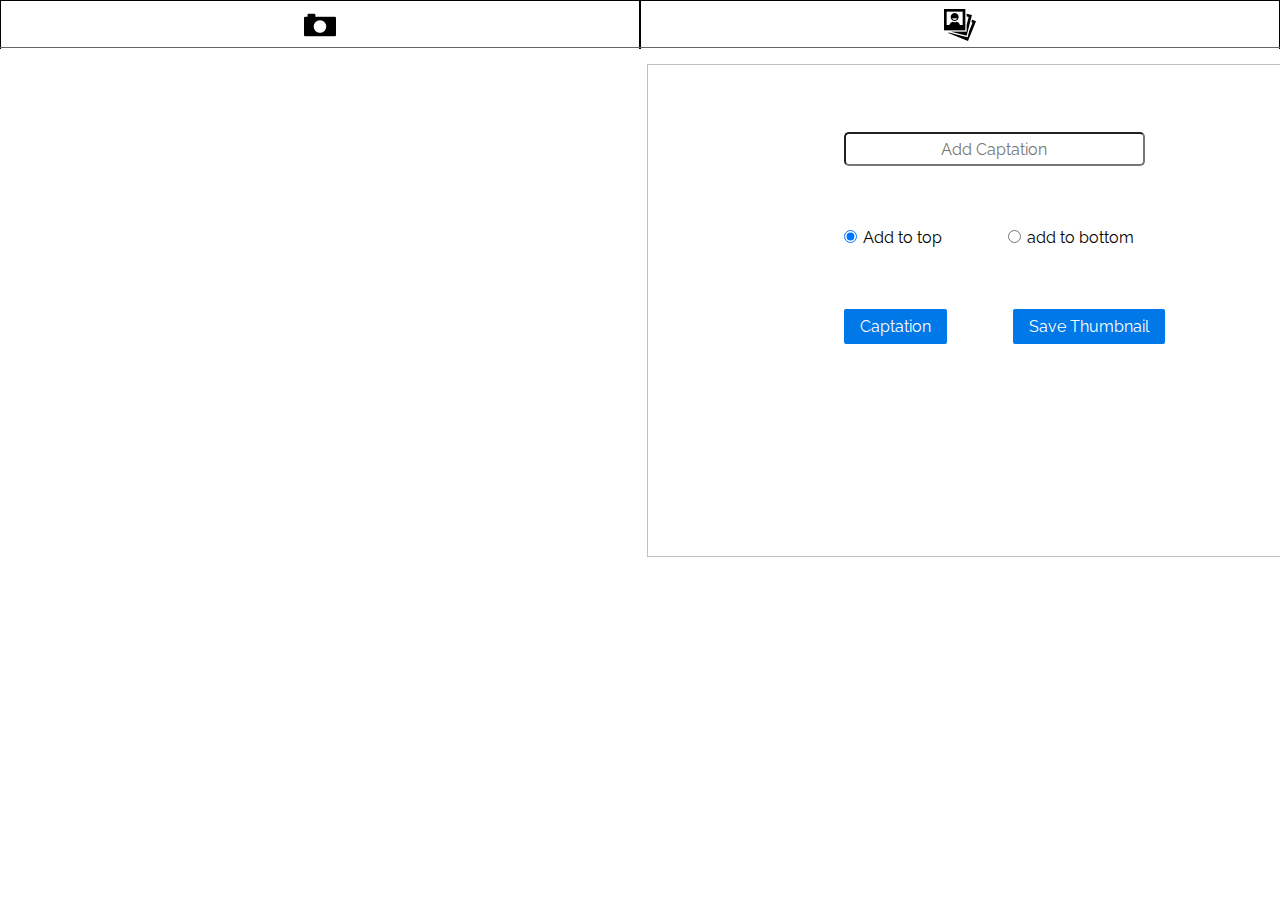
<file: finalapp/platforms/android/assets/www/index.html>
<!DOCTYPE html>
<html>
<head>
    <meta charset="utf-8" />
    <meta name="format-detection" content="telephone=no" />
    <meta name="msapplication-tap-highlight" content="no" />
    <!-- WARNING: for iOS 7, remove the width=device-width and height=device-height attributes. See https://issues.apache.org/jira/browse/CB-4323 -->
    <meta name="viewport" content="user-scalable=no, initial-scale=1, maximum-scale=1, minimum-scale=1, width=device-width, height=device-height, target-densitydpi=device-dpi" />
    <link rel="stylesheet" type="text/css" href="css/index.css" />
    <link rel="stylesheet" href="css/pure-min.css">
    <link href="css/jquery-ui.min.css" rel="stylesheet">
    <script src="js/jquery.min.js"></script>
    <script src="js/jquery-ui.min.js"></script>
    <script type="text/javascript" src="js/hammer.min.js"></script>
    <!--    <script type="text/javascript" src="http://ajax.googleapis.com/ajax/libs/jquery/2.0.0/jquery.min.js"></script>-->
    <title>Camera Roll Sysyem</title>
</head>

<body>
    <nav>
        <ul class="tabs">
            <li class="tab">
                <a href="#home" data-role="pagelink" class="activetab">

                    <img class="sml_img" src="img/camera64%20(1).png">

                </a>
            </li>
            <li class="tab">
                <a href="#stuff" data-role="pagelink" class="">

                    <img class="sml_img" src="img/stack21.png">
                </a>
            </li>
        </ul>
    </nav>
    <div>
        <div data-role="page" id="home" class="" class="pure-form">
            <div data-role="content" class="takeimg">
                <!--            <img id="myImage" src="" />-->
                <div class="img_draw">
                    <canvas id="c"></canvas>
                </div>


                <div class="img_setting">
                    <fieldset class="pure-group">
                        <input type="text" id="t" class="txtbox" placeholder="Add Captation" maxlength="30" />
                        <br/>
                        <form id="position" class="pure-radio">
                            <input type="radio" name="1" id="top" value="top" checked="checked">Add to top

                            <input type="radio" name="1" id="bottom" value="bottom">add to bottom
                        </form>
                        <div>
                            <button id="b" class="pure-button pure-button-primary">Captation</button>


                            <button id="b2" class="pure-button pure-button-primary">Save Thumbnail</button>
                        </div>
                        <br/>
                        <canvas id="c"></canvas>
                        <div id="thumbnail">
                            
                        </div>

                    </fieldset>
                </div>
            </div>

        </div>
        <!--    </div>-->

        <div data-role="page" id="stuff" class="hidden">
            <div data-role="content" class="main_thumbails">
            </div>
            <section data-role="content" class="showfull_image"></section>

        </div>


    </div>
    <script type="text/javascript" src="cordova.js"></script>
    <script type="text/javascript" src="js/index.js"></script>
    <link href='http://fonts.googleapis.com/css?family=Raleway' rel='stylesheet' type='text/css'>



</body>

</html>
</file>
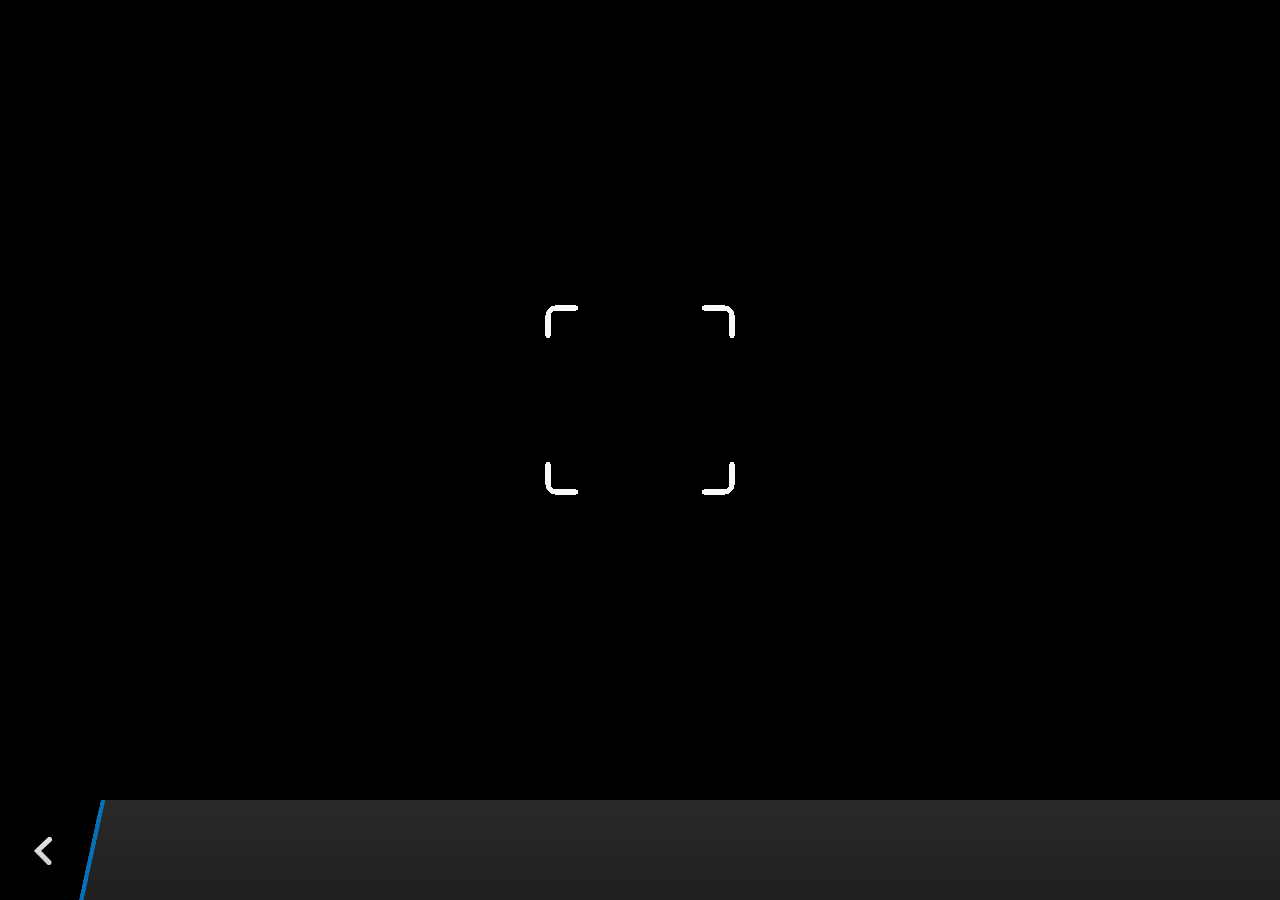
<file: finalapp/plugins/org.apache.cordova.camera/www/blackberry10/assets/camera.html>
<!--
 Licensed under the Apache License, Version 2.0 (the "License");
 you may not use this file except in compliance with the License.
 You may obtain a copy of the License at

 http://www.apache.org/licenses/LICENSE-2.0

 Unless required by applicable law or agreed to in writing, software
 distributed under the License is distributed on an "AS IS" BASIS,
 WITHOUT WARRANTIES OR CONDITIONS OF ANY KIND, either express or implied.
 See the License for the specific language governing permissions and
 limitations under the License.
 -->
<!DOCTYPE HTML>
<html lang="en">
    <head>
        <meta charset="utf-8">
        <script src="camera.js" type="text/javascript"></script>
        <script>
            var meta = document.createElement("meta");
            meta.setAttribute('name','viewport');
            meta.setAttribute('content','initial-scale='+ (1/window.devicePixelRatio) + ',user-scalable=no');
            document.getElementsByTagName('head')[0].appendChild(meta);
        </script>
    </head>
    <style type="text/css">
        body {
            background-color: black;
        }
        .action-bar {
            position: fixed;
            left: 0px;
            bottom: 0px;
            height: 100px;
            width: 100%;
            background-image: linear-gradient(rgb(41, 41, 41), rgb(32, 32, 32));
        }
        .action-bar-back {
            width: 78px;
            height: 100px;
            background-color: black;
        }
        .action-bar-divider {
            position: fixed;
            bottom: 0px;
            left: 78px;
            width: 28px;
            height: 100px;
            background-image: url([data-uri]);
        }
        .action-bar-back-button {
            position: fixed;
            bottom: 35px;
            left: 34px;
            width: 18px;
            height: 28px;
            background-image: url([data-uri]);
        }
        .camera-cross-hairs {
            position: fixed;
            top: 50%;
            left: 50%;
            -webkit-transform: translate(-50%, -147px);
            width: 194px;
            height: 195px;
            background-image: url([data-uri]); 
        }
    </style>
    <body>
        <div id="camera">
            <video id="v"></video>
            <div class="camera-cross-hairs"></div>
        </div>
        <canvas id="c" style="display: none;"></canvas>
        <div class="action-bar">
            <div id="back" class="action-bar-back">
                <div class="action-bar-back-button"></div>
            </div>
            <div class="action-bar-divider"></div>
        </div>
    </body>
</html>
</file>
<file: finalapp/platforms/android/assets/www/css/index.css>
* {
    padding: 0;
    margin: 0;
}

@page {
    size: landscape;
}

html {
    width: 100%;
    height: 100%;
    overflow: hidden;
    /*    background-color: #FFD57C;*/
    
    font-family: 'Lato', sans-serif;
    -ms-touch-action: manipulation;
    touch-action: manipulation;
}

h2,
h3,
p,
h4 {
    padding: 0.2rem 2rem;
    font-family: 'Open Sans', sans-serif;
}
/********************************
        TABS
********************************/

nav {
    height: rem;
    width: 100%;
}

ul.tabs {
    width: 100%;
    /*margin-bottom:30px;*/
}

.tabs li.tab {
    background-color: ;
    float: left;
    height: 2.9rem;
    display: inline-block;
    width: 50%;
}
.sml_img
{
    color: white;
    
}

.tabs li.tab a {
    display: block;
    padding: 0.5rem 2rem;
    font-size: 2rem;
    line-height: 2rem;
    height: 2rem;
    color: #fff;
    text-decoration: none;
    /*	border: 1px solid #666;*/
    
    background-color: ;
    text-align: center;
    border-top: 1px solid black;
    border-right: 1px solid black;
    border-left: 1px solid black;
}

.tabs li.tab a.activetab {
    background: ;
    color: ;
    border-top: 1px solid black;
    border-right: 1px solid black;
    border-left: 1px solid black;
    /* 
  to hide the border on top of the page 
  for the active tab only
  */
    
    position: relative;
    /*    z-index: 30;*/
}
/********************************
        PAGES
********************************/

[data-role="page"] {
    position: absolute;
    top: 3rem;
    color: #bbb;
    margin-top: -1px;
    left: 100%;
    right: -10px;
    z-index: 10;
}

[data-role=page].active {
    left: 0;
    /*    right: 0;*/
    /*    z-index: 1;*/
    
    background: ;
    border-top: 1px solid #666;
    color: black;
}

[data-role=page].show {
    display: block;
}

[data-role=page].hidden {
    display: none;
}

[data-role="content"] {
    padding-top: 1.0rem;
}

[data-role="content"] p:last-child {
    padding-bottom: 4rem;
}
/*
[data-rel="back"] {
    float: left;
    color: #fff;
    padding: 0.3rem 1rem;
    color: #0C3;
    font-size: 1rem;
    line-height: 2.0rem;
    text-decoration: none;
    display: none;
}*/

#myCanvas {
    width: 100%;
}

object {
    pointer-events: none;
}

.img_setting {
    margin-left: 50%;
   
}

#c {
    margin-left: 5%;
    float: left;
}
/*.img_draw {}*/

.takeimg {
    float: left;
    width: 100%;
}
/*
#stuff {
    float: left;
}
*/
/*new css*/

@font-face {
    font-family: Century;
    src: url('GOTHIC.ttf');
    */
}

body {
    font-family: 'Raleway', sans-serif;
    background: ;
    color: black;
    
}

#stuff {
    width: auto;
    height: auto;
}

.main_thumbails {
    width: auto;
    padding: 5px;
    height: 100px;
    display: block;
    /*    float: left;*/
}

.mainclassthumbnail {
    /*    height: auto;*/
    
    word-wrap: break-word;
    overflow-wrap: break-word;
    width: 15%;
    margin-left: 8%;
    margin-top: 5%;
    padding: 2px;
    float: left;
}

.txtbox {
    margin-top: 10%;
    margin-left: 30%;
    height: 30px;
    border-radius: 5px;
    width: 48%;
    text-align: center;
}

#position {
    margin-top: 10%;
    margin-left: 30%;
    width: 100%;
    color: black;
    
}

#top{
    
    margin-right: 1%;    
}


#bottom {
    margin-left: 10%;
    margin-right: 1%;
    
}

#b {
    margin-top: 10%;
    margin-left: 30%;
    
}

#b2 {
    margin-top: 10%;
    margin-left: 10%;
    
}

#c {
    margin-top: 5%;
}

.deletebtn {
    margin-top: 15%;
    margin-left: 20%;
}

.imgtag {
    float: left;
    width: 180px;
}

#full_image {
    width: auto;
    float: left;
}

.full_img {
    margin-left: 65%;
    margin-top: 5%;
}

#close {
    margin-left: 105%;
}
</file>
